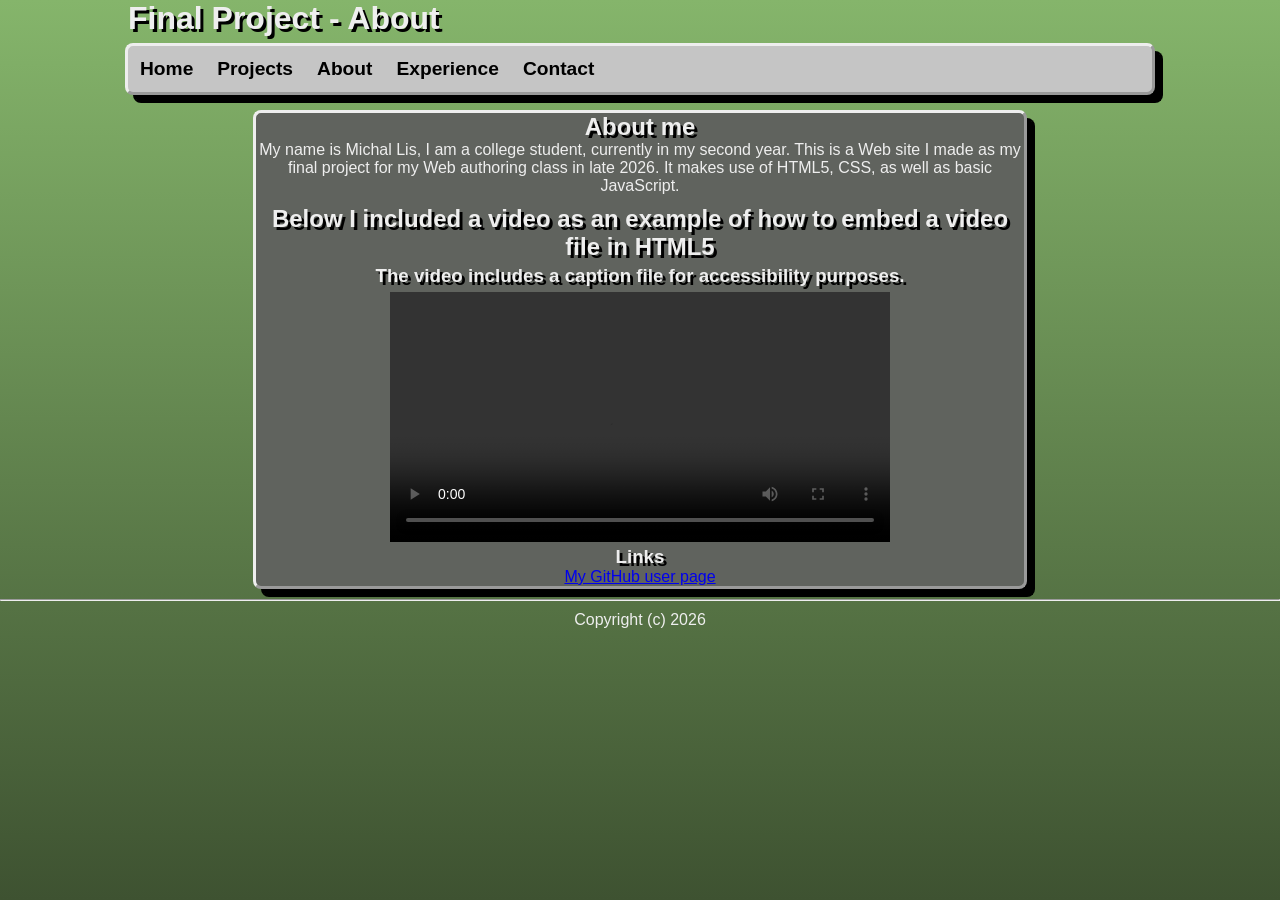
<file: about.htm>
<!DOCTYPE html>
<html lang="en">
	<head>
    <link rel = "stylesheet" href = "css/style.css">
		<title>Final Project - About</title>
	</head>
	<body>
		<header>
			<h1>Final Project - About</h1>
		</header>
		<nav>
      		<ul>
        		<li><a href = "index.htm">Home</a></li>
        		<li><a href = "projects.htm">Projects</a></li>
        		<li><a href = "about.htm">About</a></li>
        		<li><a href = "experience.htm">Experience</a></li>
        		<li><a href = "contact.htm">Contact</a></li>
      		</ul>
    	</nav>

    <main>
     	<h2>About me</h2>
		<article>
			<p>My name is Michal Lis, I am a college student, currently in my second year. This is a Web site I made as my final project for my Web authoring class in late 2026. It makes use of HTML5, CSS, as well as basic JavaScript.</p>
	
			<section id = "video">
				<h2>Below I included a video as an example of how to embed a video file in HTML5</h2>
				<h3>The video includes a caption file for accessibility purposes.</h3>
					<video controls width = 500 src ="https://upload.wikimedia.org/wikipedia/commons/a/a7/How_to_make_video.webm">

						<track label="English" kind="captions" srclang="en" src="captions/test_caption.vtt" default/>
					</video>
			</section>

			<h3>Links</h3>
			<a href = "0650781.github.io">My GitHub user page</a>
		</article>
	</main>
	<footer>
		<hr/>
		Copyright (c) 2026
	</footer>
	</body>
</html>
</file>
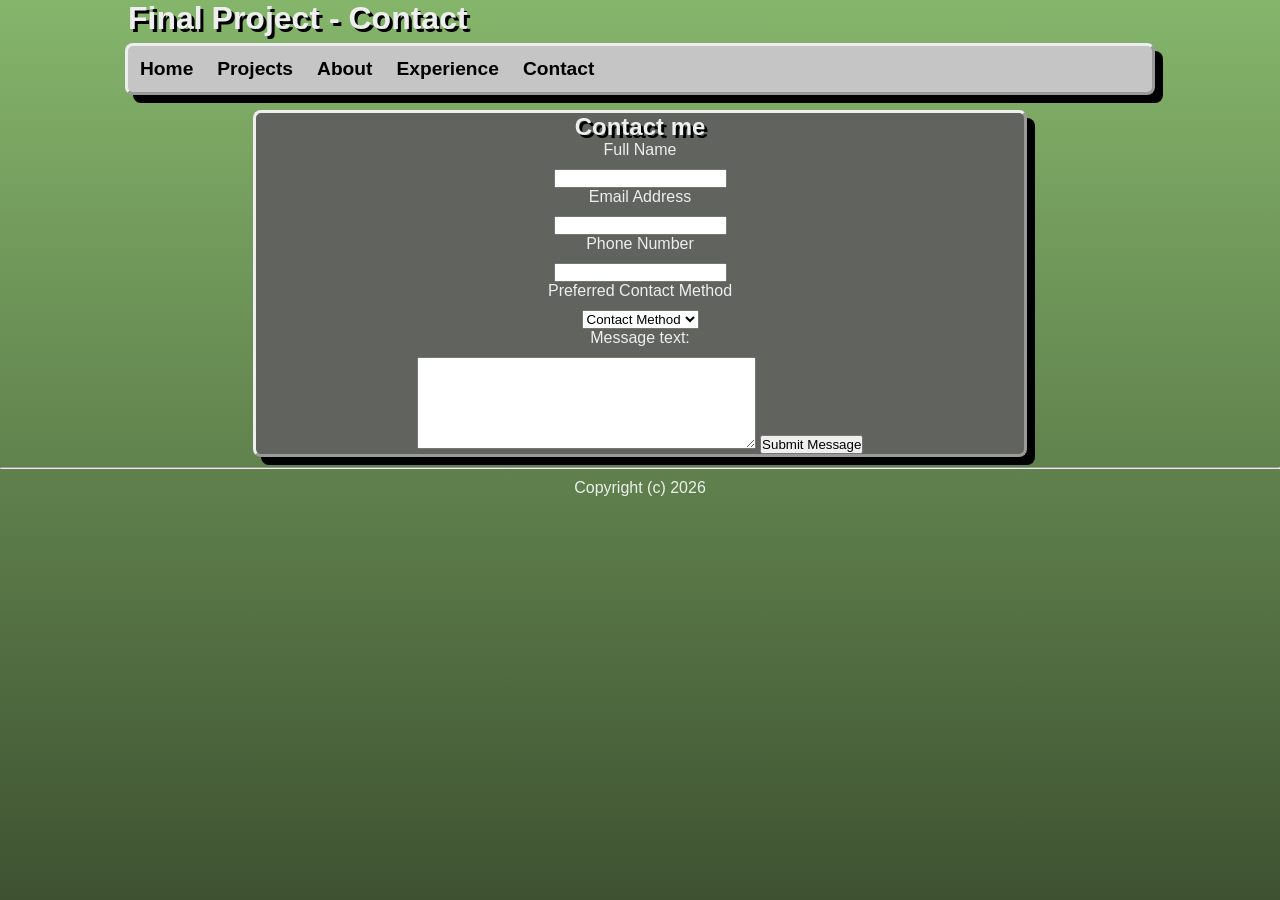
<file: contact.htm>
<!DOCTYPE html>
<html lang="en">
	<head>
    <link rel = "stylesheet" href = "css/style.css">
		<title>Final Project - Contact</title>
	</head>
	<body>
		<header>
			<h1>Final Project - Contact</h1>
		</header>
		<nav>
      		<ul>
        		<li><a href = "index.htm">Home</a></li>
        		<li><a href = "projects.htm">Projects</a></li>
        		<li><a href = "about.htm">About</a></li>
        		<li><a href = "experience.htm">Experience</a></li>
        		<li><a href = "contact.htm">Contact</a></li>
      		</ul>
    	</nav>

    <main>
     	<h2>Contact me</h2>
		
     	<form action="#" method="post">
		<label for="name">Full Name</label>
		<input
		type="text"
		id="name"
		name="name"
		minlength="2"
		maxlength="60"
		pattern="[A-Za-zÀ-ÿ '-]+"
		required>
		<br>
		<label for="email">Email Address</label>
		<input
		type="email"
		id="email"
		name="email"
		required>
		<br>
		<label for="phone">Phone Number</label>
		<input
		type="tel"
		id="phone"
		name="phone"
		pattern="[0-9() -]{7,10}"
		required>
		<br>
		<label for="contact-method">Preferred Contact Method</label>
		<select id="contact-method" name="contact-method" required>
		<option value="">Contact Method</option>
		<option value="email">E-mail</option>
		<option value="phone">phone</option>
		</select>
		<br>
		<label for="message">Message text:</label>
		<textarea id="message" name="message" rows="6" cols="40" placeholder="" minlength="40" maxlength="1000" required></textarea>
		
		<button type="submit">Submit Message</button>
  	    </form>
	</main>
	<footer>
		<hr/>
		Copyright (c) 2026
	</footer>
	</body>
</html>
</file>
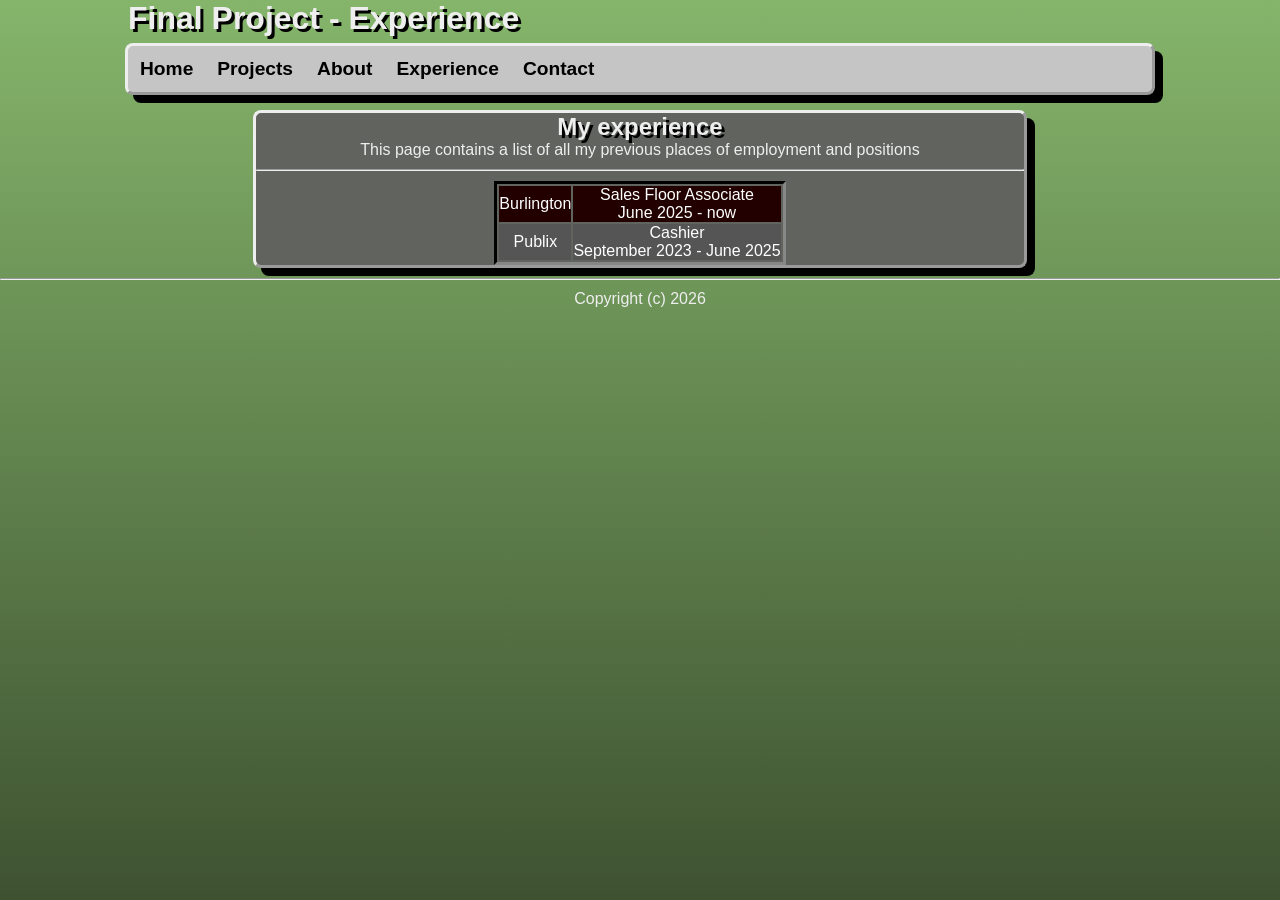
<file: experience.htm>
<!DOCTYPE html>
<html lang="en">
	<head>
    <link rel = "stylesheet" href = "css/style.css">
		<title>Final Project - Experience</title>
	</head>
	<body>
		<header>
			<h1>Final Project - Experience</h1>
		</header>
		<nav>
      		<ul>
        		<li><a href = "index.htm">Home</a></li>
        		<li><a href = "projects.htm">Projects</a></li>
        		<li><a href = "about.htm">About</a></li>
        		<li><a href = "experience.htm">Experience</a></li>
        		<li><a href = "contact.htm">Contact</a></li>
      		</ul>
    	</nav>

    <main>
     	<h2>My experience</h2>
		<p>This page contains a list of all my previous places of employment and positions</p>
		<hr>
		<section id = "employment">
	     	<table>
				<tr>
				  <td>Burlington</td>
				  <td>Sales Floor Associate<br/>June 2025 - now</td>
				</tr>
				<tr>
				  <td>Publix</td>
				  <td>Cashier<br/>September 2023 - June 2025</td>
				</tr>
	        
	     	 </table>
		</section>
	</main>
	<footer>
		<hr/>
		Copyright (c) 2026
	</footer>
	</body>
</html>
</file>
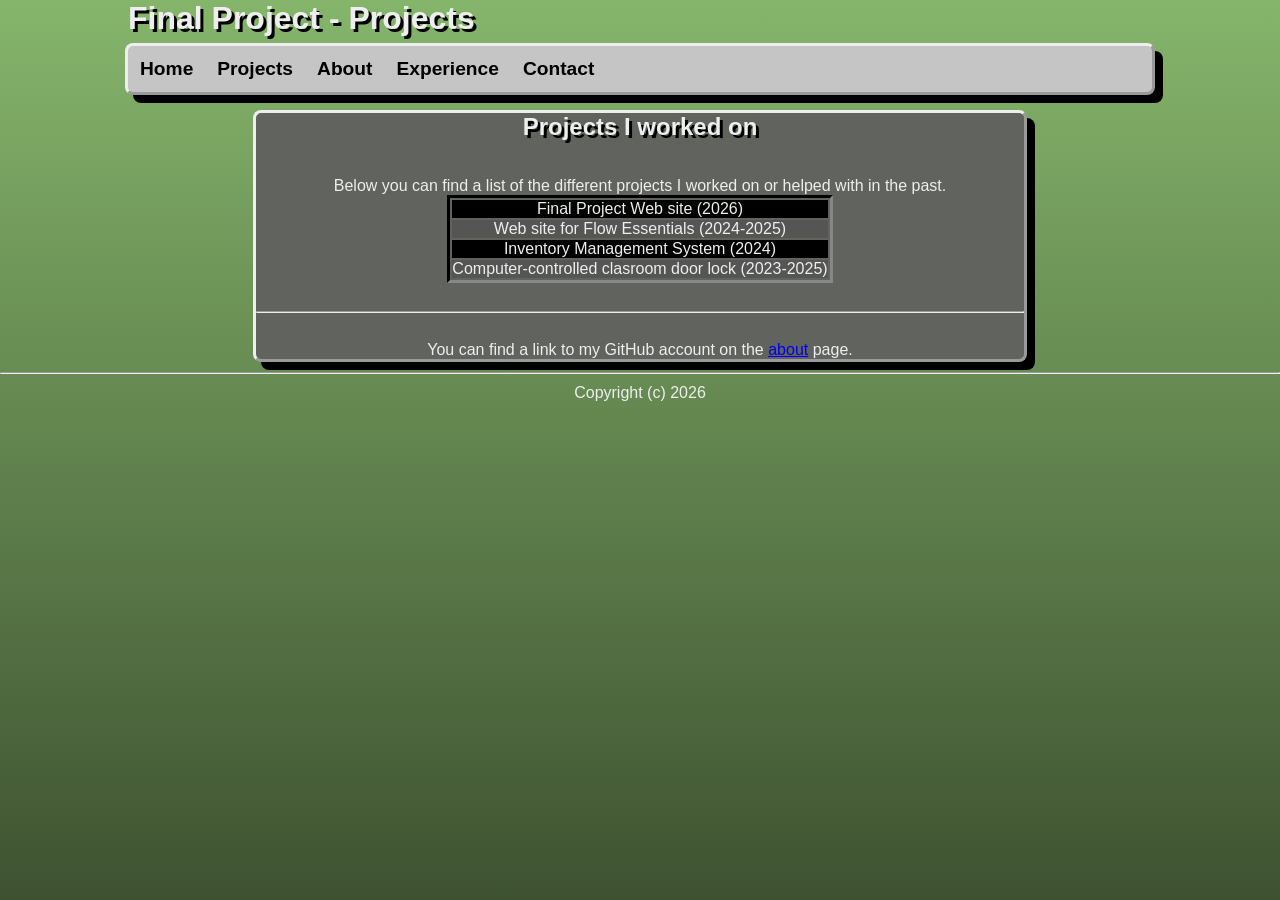
<file: projects.htm>
<!DOCTYPE html>
<html lang="en">
	<head>
    <link rel = "stylesheet" href = "css/style.css">
		<title>Final Project - Projects</title>
	</head>
	<body>
		<header>
			<h1>Final Project - Projects</h1>
		</header>
		<nav>
      		<ul>
        		<li><a href = "index.htm">Home</a></li>
        		<li><a href = "projects.htm">Projects</a></li>
        		<li><a href = "about.htm">About</a></li>
        		<li><a href = "experience.htm">Experience</a></li>
        		<li><a href = "contact.htm">Contact</a></li>
      		</ul>
    	</nav>

    <main>
     	<h2>Projects I worked on</h2>
		<br/>
		<br/>
		<p>Below you can find a list of the different projects I worked on or helped with in the past.</p>
     	<table>
			<tr>
				<td>Final Project Web site (2026)</td>
			</tr>
			<tr>
				<td>Web site for Flow Essentials (2024-2025)</td>
			</tr>
			<tr>
				<td>Inventory Management System (2024)</td>
			</tr>
			<tr>
				<td>Computer-controlled clasroom door lock (2023-2025)</td>
			</tr>
		</table>
		
		<br/><hr/><br/>
		<section id = "extra">
			<p>You can find a link to my GitHub account on the <a href = "about.htm">about</a> page.</p>
		</section>
	</main>
	<footer>
		<hr/>
		Copyright (c) 2026
	</footer>
	</body>
</html>
</file>
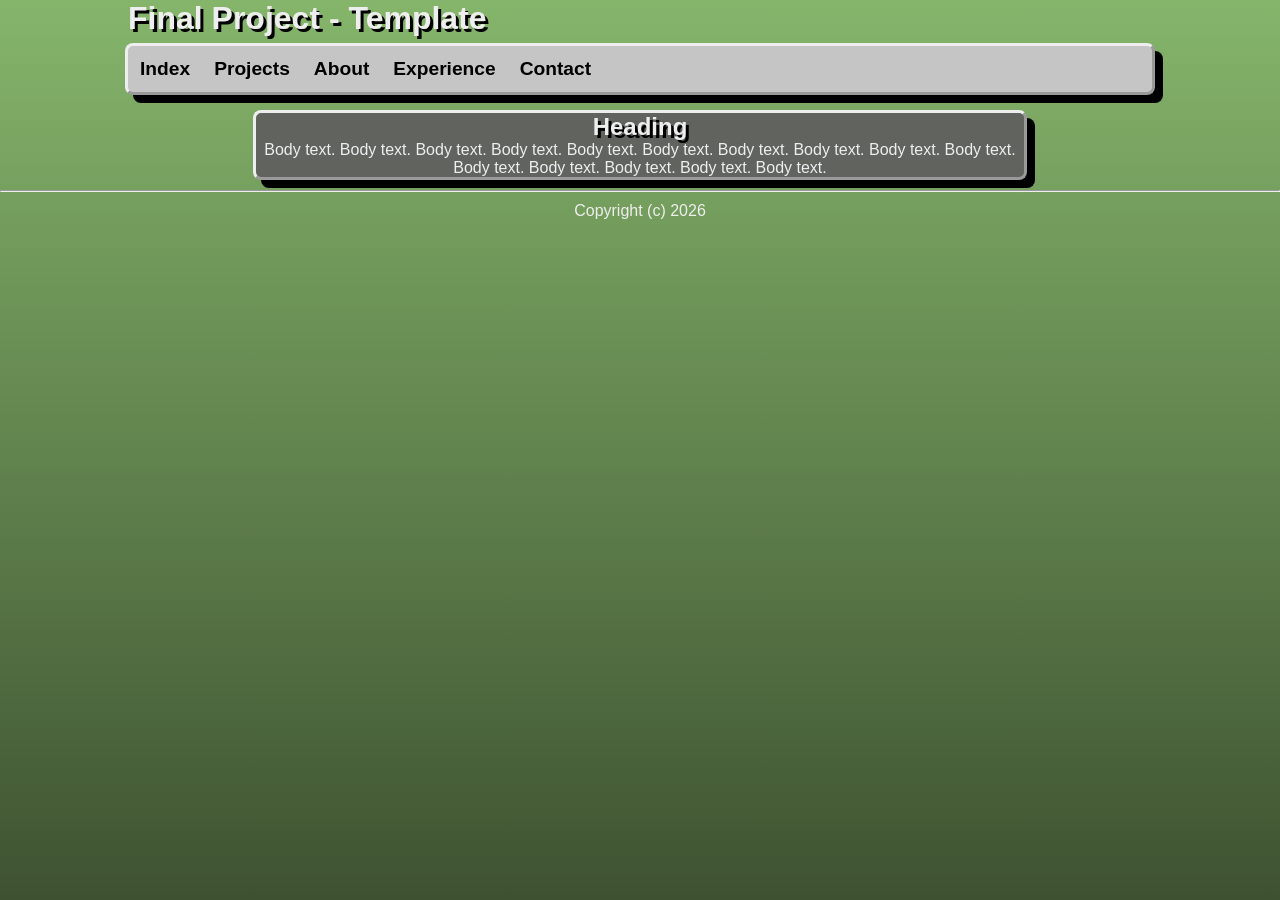
<file: template.htm>
<!DOCTYPE html>
<html lang="en">
	<head>
    <link rel = "stylesheet" href = "css/style.css">
		<title>Final Project - Template</title>
	</head>
	<body>
		<header>
			<h1>Final Project - Template</h1>
		</header>
		<nav>
      		<ul>
        		<li><a href = "index.htm">Index</a></li>
        		<li><a href = "projects.htm">Projects</a></li>
        		<li><a href = "about.htm">About</a></li>
        		<li><a href = "experience.htm">Experience</a></li>
        		<li><a href = "contact.htm">Contact</a></li>
      		</ul>
    	</nav>

    <main>
      <h2>Heading</h2>
      <p>Body text. Body text. Body text. Body text. Body text. Body text. Body text. Body text. Body text. Body text. Body text. Body text. Body text. Body text. Body text. </p>
    </main>
	<footer>
		<hr/>
		Copyright (c) 2026
	</footer>
	</body>
</html>
</file>
<file: css/style.css>
/* Stylesheet for my final project */

/* CSS stylign reset */
*
{
    padding: 0;
    margin: 0;
}

body
    {
    background-color: #3E5231; /* fallback background color in case gradient doesnt work */
    background: linear-gradient(180deg,rgba(133, 181, 107, 1) 0%, rgba(62, 82, 49, 1) 100%);
    background-attachment: fixed;
    background-repeat: no-repeat;
    color: #EEEEEE;
    font-family: sans-serif;
}

main
{
    border-style: outset;
    border-radius: 8px;
    filter: drop-shadow(8px 8px 0px #000000);
    width: 100%;
    background-color: #60635E;
}

h1, h2, h3, h4, h5, h6
{
    text-shadow: 3px 3px 0px rgba(0, 0, 0, 1);
}

header h1
{
  margin-left: 4em;
}

main
{
  width: 60%;
  margin: auto;
  text-align: center;
}

footer
{
  text-align: center;
}

label
{
    margin-bottom: 10px;
    display: block;
}

table
{
    margin: 0 auto;
    border: 3px inset #333;
}
tr
{
  background-color: #000000;
}

tr:nth-child(even)
{
  background-color: #555555;
}

#employment tr
{
  color: #ffffff;
  background-color: #220000;
}

#employment tr:nth-child(even)
{
  background-color: #555555;
}

#video h2
{
    margin-top: 10px;
    margin-bottom: 1px;
}

#video h3
{
    margin-top: 4px;
    margin-bottom: 5px;
}

hr
{
    margin-top: 10px;
    margin-bottom: 10px;
}

/* Desktop */
@media only screen and (min-width: 768px)
{
  
  
  /* Navigation bar formatting */

  nav
  {
      padding-top: 6px;
      padding-bottom: 15px;
  }
    
  nav ul
  {
    
    border-style: outset;
    border-radius: 8px;
    filter: drop-shadow(8px 8px 0px #000000);
    width: 80%;
    background-color: #C5C5C5;
    list-style-type: none;
    margin: auto;
    padding-left: 0;
    overflow: hidden;
    content-align: center;
    text-align: center;
    
  }
  
  nav ul li
  {
    float: left;
  }
  
  nav ul li a
  {
    font-size: 120%;
    color: black;
    display: block;
    padding: 2px;
    margin: 10px;
    text-align: center;
    font-weight: bold;
    text-decoration: none;
  }
  
  nav ul li a:hover
  {
    color: white;
    background-color: #440000; /* dark red when hovering*/
  }
}

/* Cellphone styling */
@media only screen and (max-width: 768px)
{
  /* Navigation bar formatting */
  nav
  {
      padding-top: 2px;
      padding-bottom: 10px;
  }
    
  nav ul
  {
    border-style: outset;
    border-radius: 8px;
    filter: drop-shadow(8px 8px 0px #000000);
    width: 80%;
    background-color: #C5C5C5;
    list-style-type: none;
    margin: auto;
    padding-left: 0;
    overflow: hidden;
    content-align: center;
    text-align: center;
    
  }
  
  nav ul li
  {
    float: left;
  }
  
  nav ul li a
  {
    font-size: 120%;
    color: black;
    display: block;
    padding: 2px;
    margin: 10px;
    text-align: center;
    font-weight: bold;
    text-decoration: none;
  }
  
  nav ul li a:hover
  {
    color: white;
    background-color: #440000; /* dark red when hovering*/
  }
}
</file>
